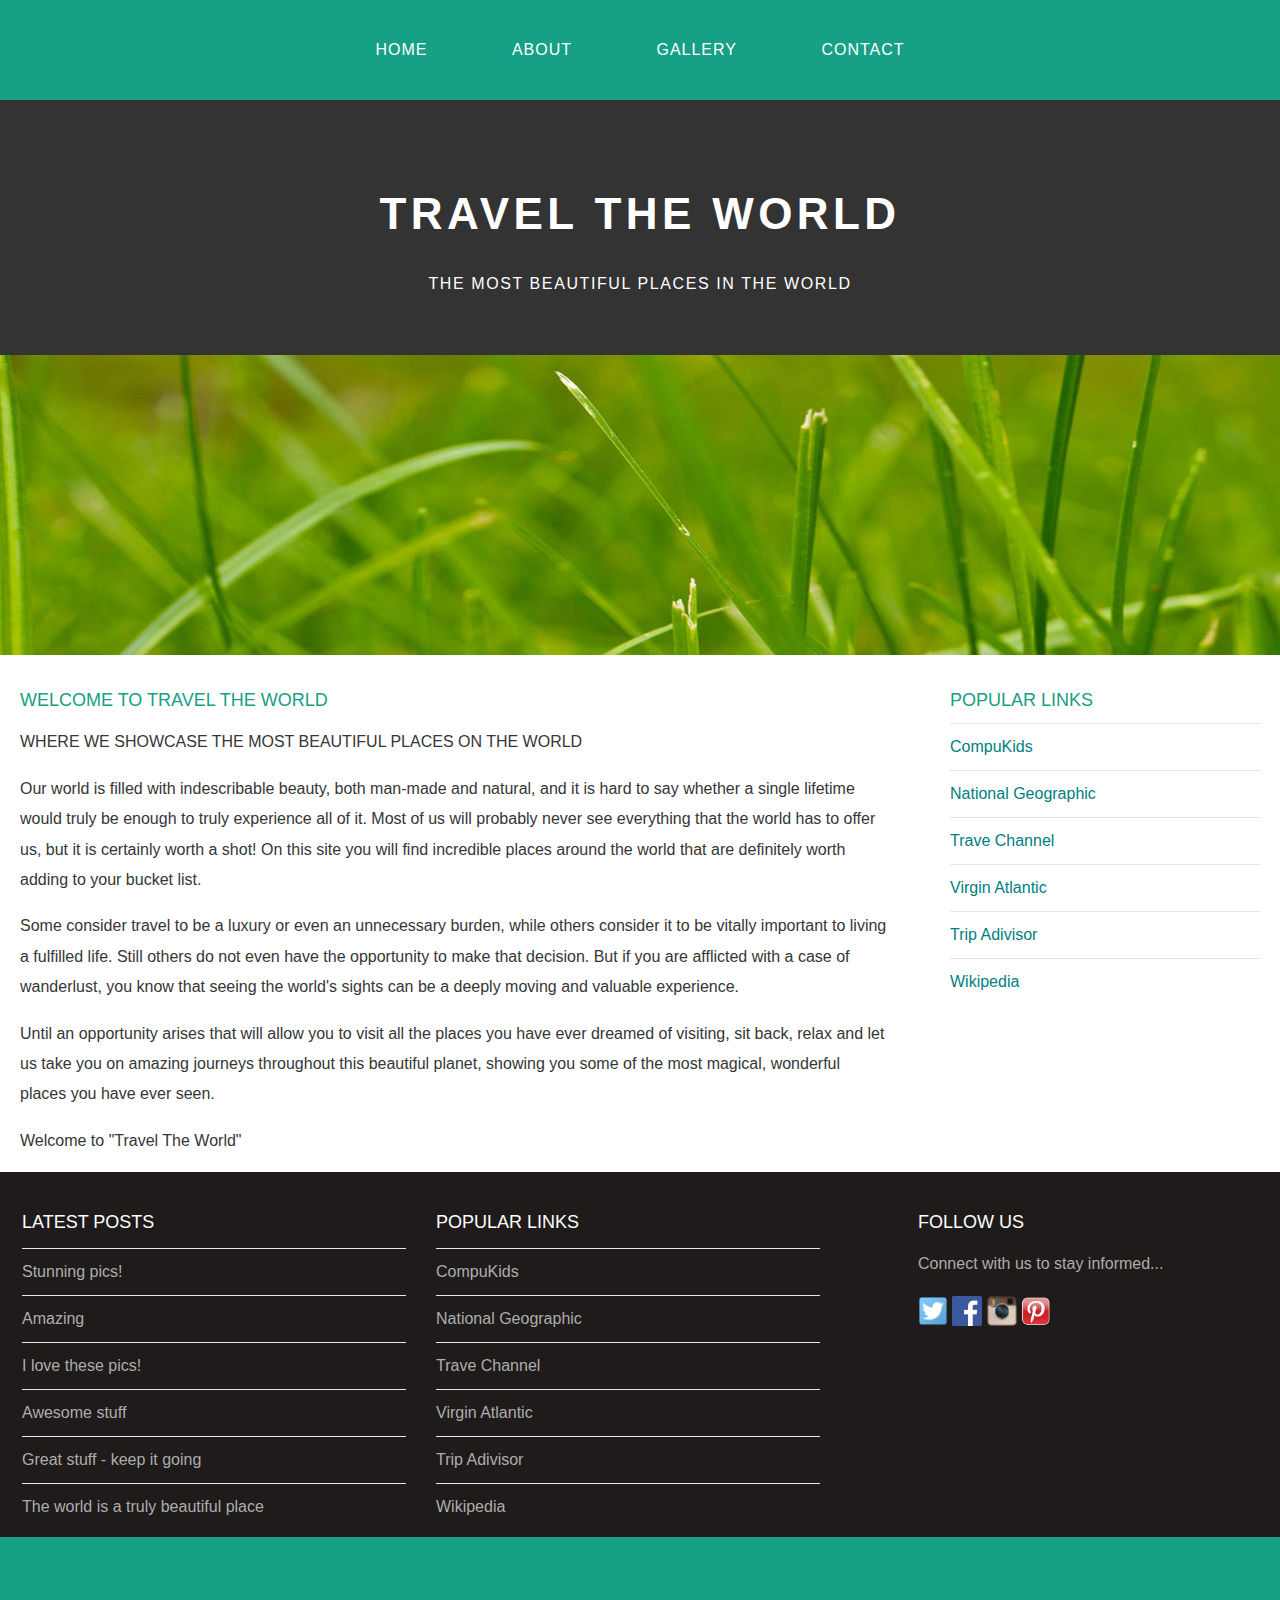
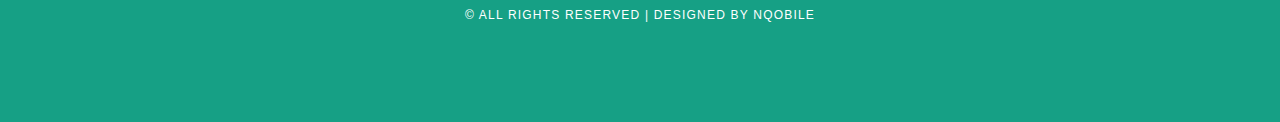
<file: index.html>
<!DOCTYPE html>
<html>
	<head>
		<title>Travel The World</title>
		<link rel="stylesheet" href="style.css"/>
	</head>
	<body>
		<div id="menu">
			<ul>
				<li><a href="#">Home</a></li>
				<li><a href="about.html">About</a></li>
				<li><a href="gallery.html">Gallery</a></li>
				<li><a href="contact.html">Contact</a></li>
			</ul>
		</div>
		
		<div id="header">
			<h1>TRAVEL THE WORLD</h1>
			<p>THE MOST BEAUTIFUL PLACES IN THE WORLD</p>
		</div>
		
		<div id="banner">
			<img src="images/pic01.jpg"/>
		</div>
		
		<div id="page">
			<div id="content">
				<h2>Welcome to Travel The World</h2>
				<p>WHERE WE SHOWCASE THE MOST BEAUTIFUL PLACES ON THE WORLD</p>
				<p>Our world is filled with indescribable beauty, both man-made and natural, and it is hard to say whether a single lifetime would truly be enough to truly experience all of it. Most of us will probably never see everything that the world has to offer us, but it is certainly worth a shot! On this site you will find incredible places around the world that are definitely worth adding to your bucket list.</p>
				<p>Some consider travel to be a luxury or even an unnecessary burden, while others consider it to be vitally important to living a fulfilled life. Still others do not even have the opportunity to make that decision. But if you are afflicted with a case of wanderlust, you know that seeing the world's sights can be a deeply moving and valuable experience.</p>
				<p>Until an opportunity arises that will allow you to visit all the places you have ever dreamed of visiting, sit back, relax and let us take you on amazing journeys throughout this beautiful planet, showing you some of the most magical, wonderful places you have ever seen.</p>
				<p>Welcome to "Travel The World"</p>
			</div>
			<div id="sidebar">
				<h2>Popular Links</h2>
				<ul class="styled">
					<li><a href="http://www.compukids.me">CompuKids</a></li>
					<li><a href="http://www.nationalgeographic.com/">National Geographic</a></li>
					<li><a href="http://www.travelchannel.com/">Trave Channel</a></li>
					<li><a href="http://www.virgin-atlantic.com/us/en.html">Virgin Atlantic</a></li>
					<li><a href="http://www.tripadvisor.com">Trip Adivisor</a></li>
					<li><a href="https://en.wikipedia.org/wiki/Main_Page">Wikipedia</a></li>
				</ul>
			</div>
		</div>
		
		<div id="footer">
			<div id="box1">
				<h2>Latest Posts</h2>
				<ul class="styled">
					<li><a href="#">Stunning pics!</a></li>
					<li><a href="#">Amazing</a></li>
					<li><a href="#">I love these pics!</a></li>
					<li><a href="#">Awesome stuff</a></li>
					<li><a href="#">Great stuff - keep it going</a></li>
					<li><a href="#">The world is a truly beautiful place</a></li>
				</ul>
			</div>
			
			<div id="box2">
				<h2>Popular Links</h2>
				<ul class="styled">
					<li><a href="http://www.compukids.me">CompuKids</a></li>
					<li><a href="http://www.nationalgeographic.com/">National Geographic</a></li>
					<li><a href="http://www.travelchannel.com/">Trave Channel</a></li>
					<li><a href="http://www.virgin-atlantic.com/us/en.html">Virgin Atlantic</a></li>
					<li><a href="http://www.tripadvisor.com">Trip Adivisor</a></li>
					<li><a href="https://en.wikipedia.org/wiki/Main_Page">Wikipedia</a></li>
				</ul>
			</div>
			
			<div id="box3">
				<h2>Follow Us</h2>
				<p>Connect with us to stay informed...</p>
				<a href="#"><img src="images/twitter.png" height="30"/></a>
				<a href="#"><img src="images/facebook.png" height="30"/></a>
				<a href="#"><img src="images/instagram.png" height="30"/></a>
				<a href="#"><img src="images/pinterest.png" height="30"/></a>
			</div>
		</div>
		
		<div id="copyright">
			<p>&copy; All Rights Reserved | Designed by Nqobile</p>
		</div>
	</body>
</html>
</file>
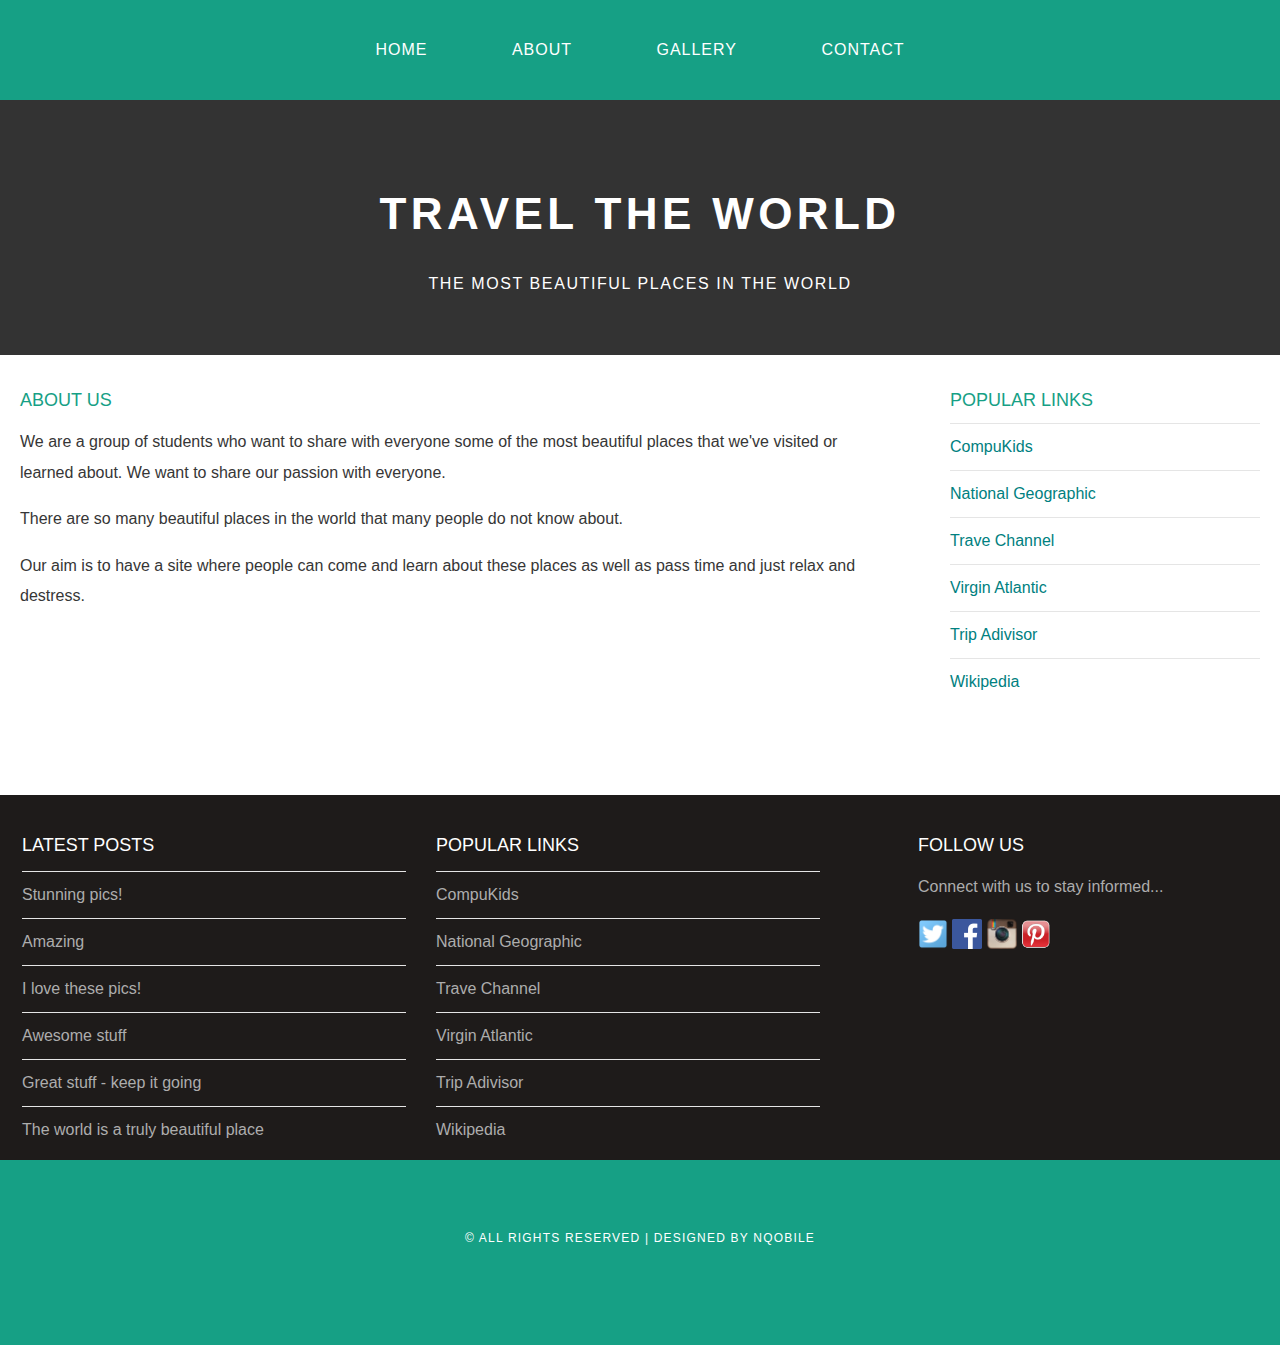
<file: about.html>
<!DOCTYPE html>
<html>
	<head>
		<title>Travel The World</title>
		<link rel="stylesheet" href="style.css"/>
	</head>
	<body>
		<div id="menu">
			<ul>
				<li><a href="index.html">Home</a></li>
				<li><a href="#">About</a></li>
				<li><a href="gallery.html">Gallery</a></li>
				<li><a href="contact.html">Contact</a></li>
			</ul>
		</div>
		
		<div id="header">
			<h1>TRAVEL THE WORLD</h1>
			<p>THE MOST BEAUTIFUL PLACES IN THE WORLD</p>
		</div>
		
		<div id="page">
			<div id="content">
				<h2>About Us</h2>
				<p>We are a group of students who want to share with everyone some of the most beautiful places that we've visited or learned about. We want to share our passion with everyone.</p>
				<p>There are so many beautiful places in the world that many people do not know about. </p>
				<p>Our aim is to have a site where people can come and learn about these places as well as pass time and just relax and destress. </p>
			</div>
			<div id="sidebar">
				<h2>Popular Links</h2>
				<ul class="styled">
					<li><a href="http://www.compukids.me">CompuKids</a></li>
					<li><a href="http://www.nationalgeographic.com/">National Geographic</a></li>
					<li><a href="http://www.travelchannel.com/">Trave Channel</a></li>
					<li><a href="http://www.virgin-atlantic.com/us/en.html">Virgin Atlantic</a></li>
					<li><a href="http://www.tripadvisor.com">Trip Adivisor</a></li>
					<li><a href="https://en.wikipedia.org/wiki/Main_Page">Wikipedia</a></li>
				</ul>
			</div>
		</div>
		
		<div id="footer">
			<div id="box1">
				<h2>Latest Posts</h2>
				<ul class="styled">
					<li><a href="#">Stunning pics!</a></li>
					<li><a href="#">Amazing</a></li>
					<li><a href="#">I love these pics!</a></li>
					<li><a href="#">Awesome stuff</a></li>
					<li><a href="#">Great stuff - keep it going</a></li>
					<li><a href="#">The world is a truly beautiful place</a></li>
				</ul>
			</div>
			
			<div id="box2">
				<h2>Popular Links</h2>
				<ul class="styled">
					<li><a href="http://www.compukids.me">CompuKids</a></li>
					<li><a href="http://www.nationalgeographic.com/">National Geographic</a></li>
					<li><a href="http://www.travelchannel.com/">Trave Channel</a></li>
					<li><a href="http://www.virgin-atlantic.com/us/en.html">Virgin Atlantic</a></li>
					<li><a href="http://www.tripadvisor.com">Trip Adivisor</a></li>
					<li><a href="https://en.wikipedia.org/wiki/Main_Page">Wikipedia</a></li>
				</ul>
			</div>
			
			<div id="box3">
				<h2>Follow Us</h2>
				<p>Connect with us to stay informed...</p>
				<a href="#"><img src="images/twitter.png" height="30"/></a>
				<a href="#"><img src="images/facebook.png" height="30"/></a>
				<a href="#"><img src="images/instagram.png" height="30"/></a>
				<a href="#"><img src="images/pinterest.png" height="30"/></a>
			</div>
		</div>
		
		<div id="copyright">
			<p>&copy; All Rights Reserved | Designed by Nqobile</p>
		</div>
	</body>
</html>
</file>
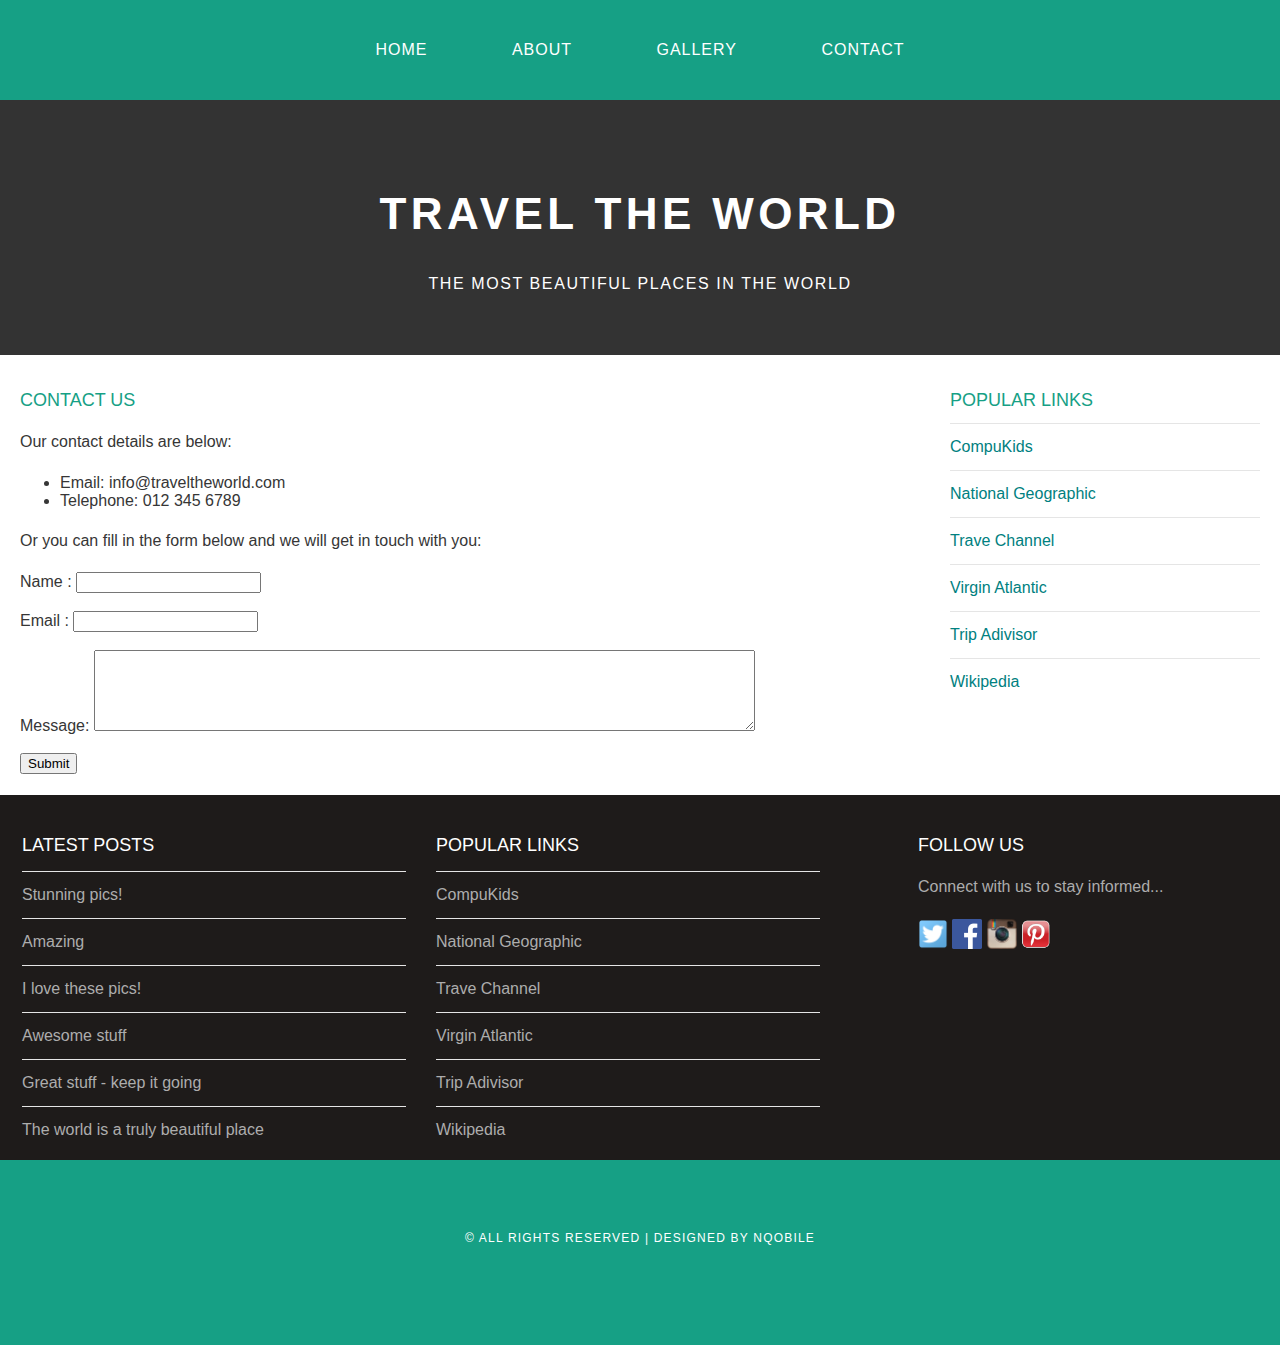
<file: contact.html>
<!DOCTYPE html>
<html>
	<head>
		<title>Travel The World</title>
		<link rel="stylesheet" href="style.css"/>
	</head>
	<body>
		<div id="menu">
			<ul>
				<li><a href="index.html">Home</a></li>
				<li><a href="about.html">About</a></li>
				<li><a href="gallery.html">Gallery</a></li>
				<li><a href="#">Contact</a></li>
			</ul>
		</div>
		
		<div id="header">
			<h1>TRAVEL THE WORLD</h1>
			<p>THE MOST BEAUTIFUL PLACES IN THE WORLD</p>
		</div>
		
		<div id="page">
			<div id="content">
				<h2>Contact Us</h2>
				<p>Our contact details are below:</p>
				<ul class="style1">
					<li>Email: info@traveltheworld.com</li>
					<li>Telephone: 012 345 6789</li>
				</ul>

				<p>Or you can fill in the form below and we will get in touch with you:</p>
				<form>
					Name     : <input type="text" /><br/><br/>
					Email     : <input type="email" /><br/><br/>
					Message: <textarea cols="80" rows="5"></textarea><br/><br/>
					<input type="submit" value="Submit"/>
				</form>
			</div>
			<div id="sidebar">
				<h2>Popular Links</h2>
				<ul class="styled">
					<li><a href="http://www.compukids.me">CompuKids</a></li>
					<li><a href="http://www.nationalgeographic.com/">National Geographic</a></li>
					<li><a href="http://www.travelchannel.com/">Trave Channel</a></li>
					<li><a href="http://www.virgin-atlantic.com/us/en.html">Virgin Atlantic</a></li>
					<li><a href="http://www.tripadvisor.com">Trip Adivisor</a></li>
					<li><a href="https://en.wikipedia.org/wiki/Main_Page">Wikipedia</a></li>
				</ul>
			</div>
		</div>
		
		<div id="footer">
			<div id="box1">
				<h2>Latest Posts</h2>
				<ul class="styled">
					<li><a href="#">Stunning pics!</a></li>
					<li><a href="#">Amazing</a></li>
					<li><a href="#">I love these pics!</a></li>
					<li><a href="#">Awesome stuff</a></li>
					<li><a href="#">Great stuff - keep it going</a></li>
					<li><a href="#">The world is a truly beautiful place</a></li>
				</ul>
			</div>
			
			<div id="box2">
				<h2>Popular Links</h2>
				<ul class="styled">
					<li><a href="http://www.compukids.me">CompuKids</a></li>
					<li><a href="http://www.nationalgeographic.com/">National Geographic</a></li>
					<li><a href="http://www.travelchannel.com/">Trave Channel</a></li>
					<li><a href="http://www.virgin-atlantic.com/us/en.html">Virgin Atlantic</a></li>
					<li><a href="http://www.tripadvisor.com">Trip Adivisor</a></li>
					<li><a href="https://en.wikipedia.org/wiki/Main_Page">Wikipedia</a></li>
				</ul>
			</div>
			
			<div id="box3">
				<h2>Follow Us</h2>
				<p>Connect with us to stay informed...</p>
				<a href="#"><img src="images/twitter.png" height="30"/></a>
				<a href="#"><img src="images/facebook.png" height="30"/></a>
				<a href="#"><img src="images/instagram.png" height="30"/></a>
				<a href="#"><img src="images/pinterest.png" height="30"/></a>
			</div>
		</div>
		
		<div id="copyright">
			<p>&copy; All Rights Reserved | Designed by Nqobile</p>
		</div>
	</body>
</html>
</file>
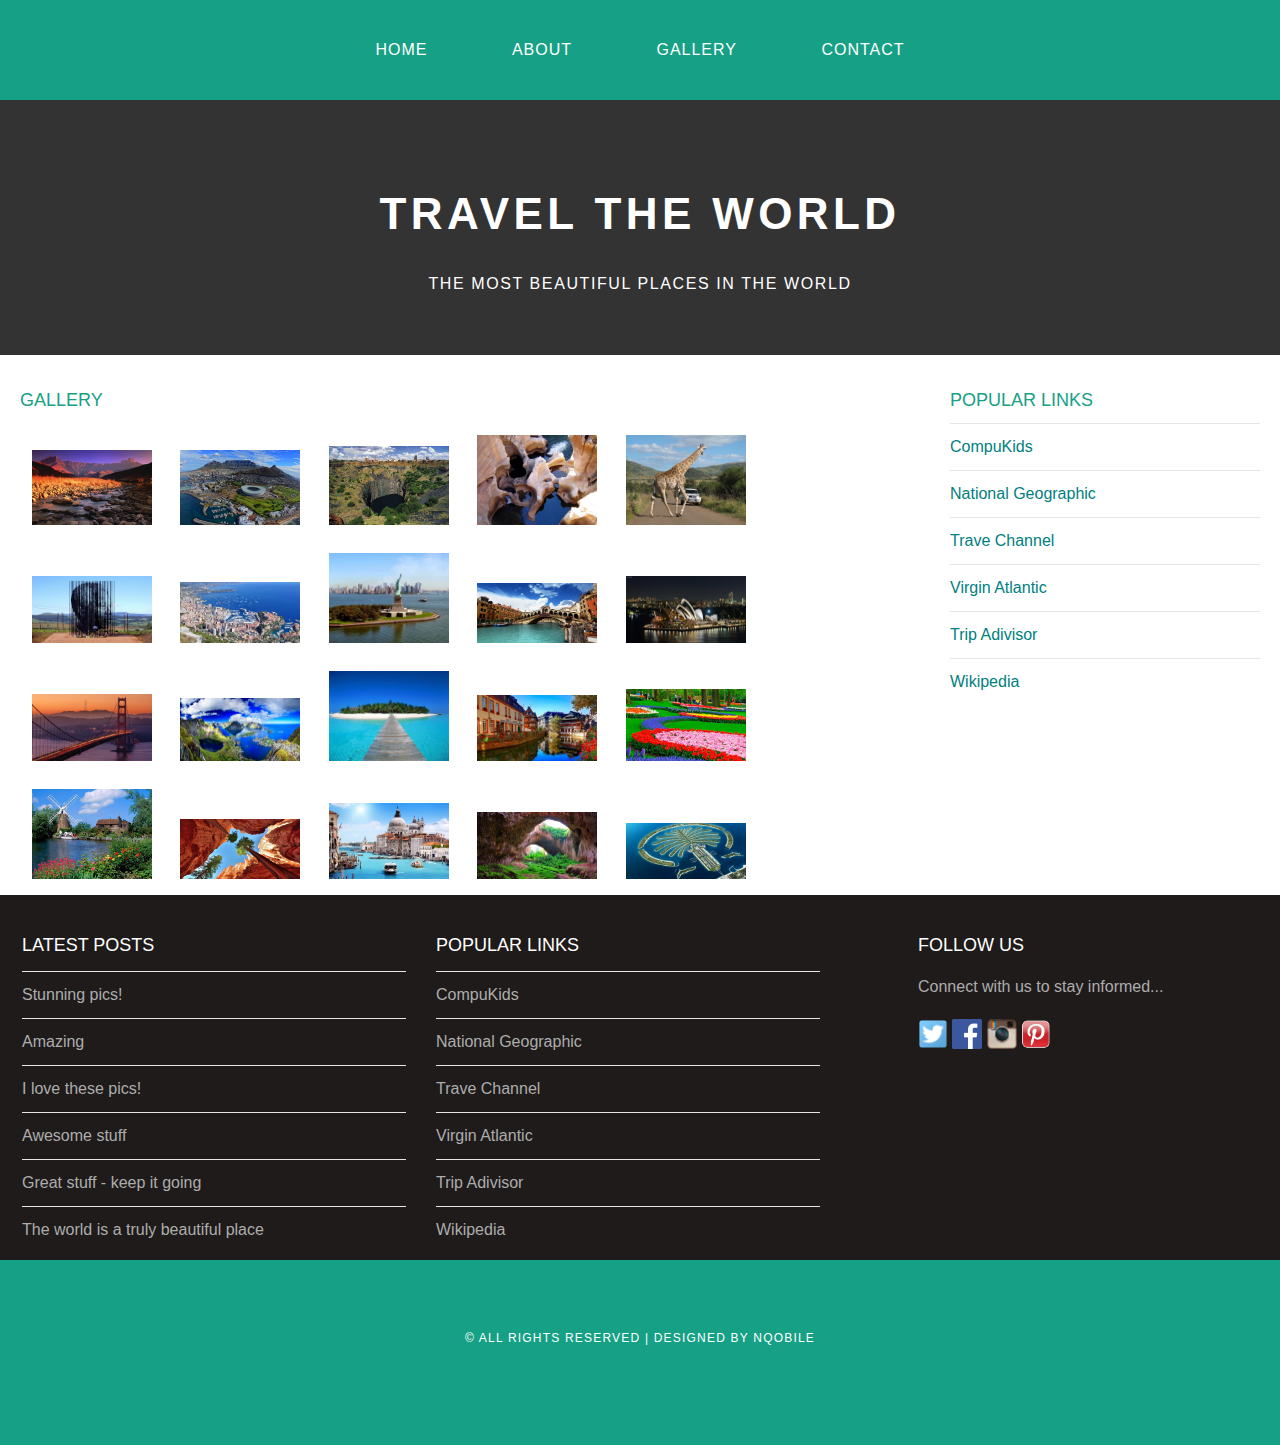
<file: gallery.html>
<!DOCTYPE html>
<html>
	<head>
		<title>Travel The World</title>
		<link rel="stylesheet" href="style.css"/>
	</head>
	<body>
		<div id="menu">
			<ul>
				<li><a href="index.html">Home</a></li>
				<li><a href="about.html">About</a></li>
				<li><a href="#">Gallery</a></li>
				<li><a href="contact.html">Contact</a></li>
			</ul>
		</div>
		
		<div id="header">
			<h1>TRAVEL THE WORLD</h1>
			<p>THE MOST BEAUTIFUL PLACES IN THE WORLD</p>
		</div>
		
		<div id="page">
			<div id="content">
				<h2>Gallery</h2>
				<div id="gallery">
					<img src="images/pic1.jpg">
					<img src="images/pic2.jpg"/>
					<img src="images/pic3.jpg"/>
					<img src="images/pic4.jpg"/>
					<img src="images/pic5.jpg"/>
					<img src="images/pic6.jpg"/>
					<img src="images/pic7.jpg"/>
					<img src="images/pic8.jpg"/>
					<img src="images/pic9.jpg"/>
					<img src="images/pic10.jpg"/>
					<img src="images/pic11.jpg"/>
					<img src="images/pic12.jpg"/>
					<img src="images/pic13.jpg"/>
					<img src="images/pic14.jpg"/>
					<img src="images/pic15.jpg"/>
					<img src="images/pic16.jpg"/>
					<img src="images/pic17.jpg"/>
					<img src="images/pic18.jpg"/>
					<img src="images/pic19.jpg"/>
					<img src="images/pic20.jpg"/>
				</div>
			</div>
			<div id="sidebar">
				<h2>Popular Links</h2>
				<ul class="styled">
					<li><a href="http://www.compukids.me">CompuKids</a></li>
					<li><a href="http://www.nationalgeographic.com/">National Geographic</a></li>
					<li><a href="http://www.travelchannel.com/">Trave Channel</a></li>
					<li><a href="http://www.virgin-atlantic.com/us/en.html">Virgin Atlantic</a></li>
					<li><a href="http://www.tripadvisor.com">Trip Adivisor</a></li>
					<li><a href="https://en.wikipedia.org/wiki/Main_Page">Wikipedia</a></li>
				</ul>
			</div>
		</div>
		
		<div id="footer">
			<div id="box1">
				<h2>Latest Posts</h2>
				<ul class="styled">
					<li><a href="#">Stunning pics!</a></li>
					<li><a href="#">Amazing</a></li>
					<li><a href="#">I love these pics!</a></li>
					<li><a href="#">Awesome stuff</a></li>
					<li><a href="#">Great stuff - keep it going</a></li>
					<li><a href="#">The world is a truly beautiful place</a></li>
				</ul>
			</div>
			
			<div id="box2">
				<h2>Popular Links</h2>
				<ul class="styled">
					<li><a href="http://www.compukids.me">CompuKids</a></li>
					<li><a href="http://www.nationalgeographic.com/">National Geographic</a></li>
					<li><a href="http://www.travelchannel.com/">Trave Channel</a></li>
					<li><a href="http://www.virgin-atlantic.com/us/en.html">Virgin Atlantic</a></li>
					<li><a href="http://www.tripadvisor.com">Trip Adivisor</a></li>
					<li><a href="https://en.wikipedia.org/wiki/Main_Page">Wikipedia</a></li>
				</ul>
			</div>
			
			<div id="box3">
				<h2>Follow Us</h2>
				<p>Connect with us to stay informed...</p>
				<a href="#"><img src="images/twitter.png" height="30"/></a>
				<a href="#"><img src="images/facebook.png" height="30"/></a>
				<a href="#"><img src="images/instagram.png" height="30"/></a>
				<a href="#"><img src="images/pinterest.png" height="30"/></a>
			</div>
		</div>
		
		<div id="copyright">
			<p>&copy; All Rights Reserved | Designed by Nqobile</p>
		</div>
	</body>
</html>
</file>
<file: style.css>
/**********************************************************************************************************************************/
/* Unirsal style                                                                                                                  */
/**********************************************************************************************************************************/
body{
	margin: 0;
	padding: 0;
	background-color: white;
	font-family: 'Raleway', sans-serif;
	font-size: 16px;
	font-weight: 400;
	color: #363636;
}

p{
	line-height: 190%;
}

a{
	text-decoration: none;
	color: teal;
}

/**********************************************************************************************************************************/
/* Menu                                                                                                                           */
/**********************************************************************************************************************************/

#menu{
	background-color: #16a085;
	height: 100px;
}

#menu ul{
	margin: 0;
	padding: 0;
	list-style-type: none;
	text-align: center;
}

#menu li{
	display: inline-block;
}

#menu a{
	letter-spacing: 1px;
	text-decoration: none;
	text-align: center;
	text-transform: uppercase;
	font-size: 16px;
	line-height: 100px;
	color: white;
	
	padding: 0 40px;
	border: none;
	display: block;
}

#menu a:hover{
	background-color: #1abc9c;
}

/**********************************************************************************************************************************/
/* Header                                                                                                                          */
/**********************************************************************************************************************************/

#header{
	padding: 60px 0px 40px 0px;
	background-color: #333333;
	text-align: center;
}

#header h1{
	letter-spacing: 0.1em;
	font-size: 44px;
	color: white;
}

#header p{
	letter-spacing: 0.1em;
	color: white;
}

/**********************************************************************************************************************************/
/* Banner                                                                                                                          */
/**********************************************************************************************************************************/

#banner{
	height: 300px;
}

#banner img{
	width: 100%;
	height: 300px;
}

/**********************************************************************************************************************************/
/* Page                                                                                                                          */
/**********************************************************************************************************************************/

#page{
	min-height: 400px;
	padding: 20px;
}

#page h2{
	margin-bottom: 12px;
	text-transform: uppercase;
	font-weight: 400;
	font-size: 18px;
	color: #16a085;
}

/* CONTENT */

#content{
	float: left;
	width: 70%;
}

/* SIDEBAR */

#sidebar{
	float: right;
	width: 25%
}

/* Lists */

ul.styled{
	margin: 0;
	padding: 0;
	list-style-type: none;
}

ul.styled li{
	border-top: solid 1px #e5e5e5;
	padding: 14px 0px;
}

/**********************************************************************************************************************************/
/* Footer                                                                                                                          */
/**********************************************************************************************************************************/

#footer{
	width: 100%;
	height: 340px;
	background-color: #1e1b1a;
	padding-top:25px;
	padding-left: 22px;
	clear: both;
}

#footer h2{
	font-size: 18px;
	font-weight: 400;
	text-transform: uppercase;
	color: white;
}

#footer p{
	color: #adadad;
}

#footer a{
	color: #adadad;
}

#box1{
	float: left;
	width: 30%;
	padding-right: 30px;
}

#box2{
	float: left;
	width: 30%;
	padding-right: 30px;
}

#box3{
	float: right;
	width: 30%;
	padding-left: 30px;
}

/**********************************************************************************************************************************/
/* Copyright                                                                                                                       */
/**********************************************************************************************************************************/

#copyright{
	width: 100%;
	height: 130px;
	text-align: center;
	background-color: #16a085;
	padding-top: 55px;
	clear: both;
}

#copyright p{
	font-size: 12px;
	letter-spacing: 0.1em;
	text-transform: uppercase;
	color: white;
}

/**********************************************************************************************************************************/
/* Gallery                                                                                                                       */
/**********************************************************************************************************************************/

#gallery img{
	width: 120px;
	margin: 12px;
	-moz-transition: -moz-transform 0.5s ease-in;
	-webkit-transition: -webkit-transform 0.5s ease-in;
	-o-transition: -o-transform 0.5s ease-in;
}

#gallery img:hover{
	-moz-transform: scale(3);
	-webkit-transform: scale(3);
	-o-transform: scale(3);

}
</file>
